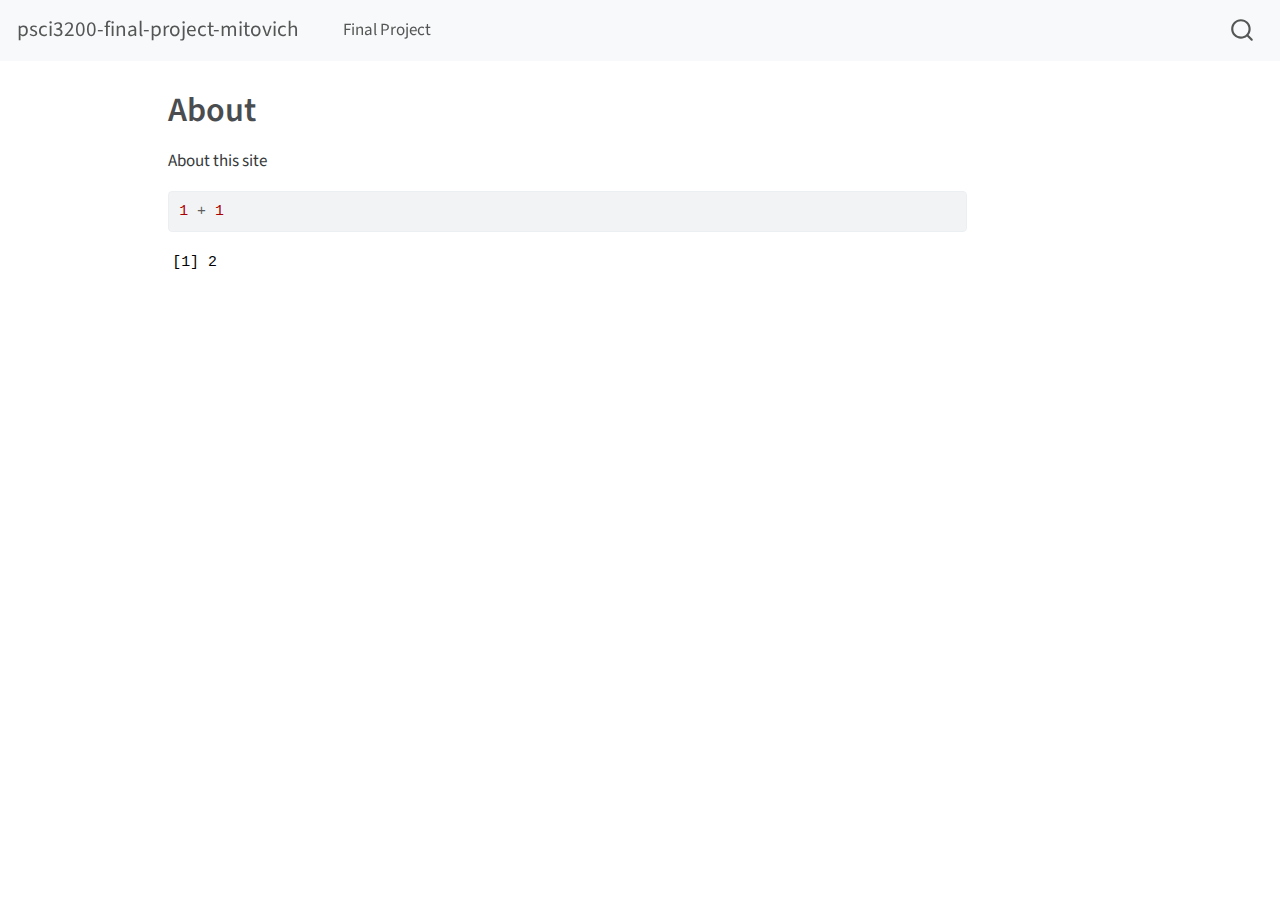
<file: psci3200-final-project-mitovich/docs/about.html>
<!DOCTYPE html>
<html xmlns="http://www.w3.org/1999/xhtml" lang="en" xml:lang="en"><head>

<meta charset="utf-8">
<meta name="generator" content="quarto-1.3.433">

<meta name="viewport" content="width=device-width, initial-scale=1.0, user-scalable=yes">


<title>psci3200-final-project-mitovich - About</title>
<style>
code{white-space: pre-wrap;}
span.smallcaps{font-variant: small-caps;}
div.columns{display: flex; gap: min(4vw, 1.5em);}
div.column{flex: auto; overflow-x: auto;}
div.hanging-indent{margin-left: 1.5em; text-indent: -1.5em;}
ul.task-list{list-style: none;}
ul.task-list li input[type="checkbox"] {
  width: 0.8em;
  margin: 0 0.8em 0.2em -1em; /* quarto-specific, see https://github.com/quarto-dev/quarto-cli/issues/4556 */ 
  vertical-align: middle;
}
/* CSS for syntax highlighting */
pre > code.sourceCode { white-space: pre; position: relative; }
pre > code.sourceCode > span { display: inline-block; line-height: 1.25; }
pre > code.sourceCode > span:empty { height: 1.2em; }
.sourceCode { overflow: visible; }
code.sourceCode > span { color: inherit; text-decoration: inherit; }
div.sourceCode { margin: 1em 0; }
pre.sourceCode { margin: 0; }
@media screen {
div.sourceCode { overflow: auto; }
}
@media print {
pre > code.sourceCode { white-space: pre-wrap; }
pre > code.sourceCode > span { text-indent: -5em; padding-left: 5em; }
}
pre.numberSource code
  { counter-reset: source-line 0; }
pre.numberSource code > span
  { position: relative; left: -4em; counter-increment: source-line; }
pre.numberSource code > span > a:first-child::before
  { content: counter(source-line);
    position: relative; left: -1em; text-align: right; vertical-align: baseline;
    border: none; display: inline-block;
    -webkit-touch-callout: none; -webkit-user-select: none;
    -khtml-user-select: none; -moz-user-select: none;
    -ms-user-select: none; user-select: none;
    padding: 0 4px; width: 4em;
  }
pre.numberSource { margin-left: 3em;  padding-left: 4px; }
div.sourceCode
  {   }
@media screen {
pre > code.sourceCode > span > a:first-child::before { text-decoration: underline; }
}
</style>


<script src="site_libs/quarto-nav/quarto-nav.js"></script>
<script src="site_libs/quarto-nav/headroom.min.js"></script>
<script src="site_libs/clipboard/clipboard.min.js"></script>
<script src="site_libs/quarto-search/autocomplete.umd.js"></script>
<script src="site_libs/quarto-search/fuse.min.js"></script>
<script src="site_libs/quarto-search/quarto-search.js"></script>
<meta name="quarto:offset" content="./">
<script src="site_libs/quarto-html/quarto.js"></script>
<script src="site_libs/quarto-html/popper.min.js"></script>
<script src="site_libs/quarto-html/tippy.umd.min.js"></script>
<script src="site_libs/quarto-html/anchor.min.js"></script>
<link href="site_libs/quarto-html/tippy.css" rel="stylesheet">
<link href="site_libs/quarto-html/quarto-syntax-highlighting.css" rel="stylesheet" id="quarto-text-highlighting-styles">
<script src="site_libs/bootstrap/bootstrap.min.js"></script>
<link href="site_libs/bootstrap/bootstrap-icons.css" rel="stylesheet">
<link href="site_libs/bootstrap/bootstrap.min.css" rel="stylesheet" id="quarto-bootstrap" data-mode="light">
<script id="quarto-search-options" type="application/json">{
  "location": "navbar",
  "copy-button": false,
  "collapse-after": 3,
  "panel-placement": "end",
  "type": "overlay",
  "limit": 20,
  "language": {
    "search-no-results-text": "No results",
    "search-matching-documents-text": "matching documents",
    "search-copy-link-title": "Copy link to search",
    "search-hide-matches-text": "Hide additional matches",
    "search-more-match-text": "more match in this document",
    "search-more-matches-text": "more matches in this document",
    "search-clear-button-title": "Clear",
    "search-detached-cancel-button-title": "Cancel",
    "search-submit-button-title": "Submit",
    "search-label": "Search"
  }
}</script>


<link rel="stylesheet" href="styles.css">
</head>

<body class="nav-fixed">

<div id="quarto-search-results"></div>
  <header id="quarto-header" class="headroom fixed-top">
    <nav class="navbar navbar-expand-lg navbar-dark ">
      <div class="navbar-container container-fluid">
      <div class="navbar-brand-container">
    <a class="navbar-brand" href="./index.html">
    <span class="navbar-title">psci3200-final-project-mitovich</span>
    </a>
  </div>
            <div id="quarto-search" class="" title="Search"></div>
          <button class="navbar-toggler" type="button" data-bs-toggle="collapse" data-bs-target="#navbarCollapse" aria-controls="navbarCollapse" aria-expanded="false" aria-label="Toggle navigation" onclick="if (window.quartoToggleHeadroom) { window.quartoToggleHeadroom(); }">
  <span class="navbar-toggler-icon"></span>
</button>
          <div class="collapse navbar-collapse" id="navbarCollapse">
            <ul class="navbar-nav navbar-nav-scroll me-auto">
  <li class="nav-item">
    <a class="nav-link" href="./index.html" rel="" target="">
 <span class="menu-text">Final Project</span></a>
  </li>  
</ul>
            <div class="quarto-navbar-tools ms-auto">
</div>
          </div> <!-- /navcollapse -->
      </div> <!-- /container-fluid -->
    </nav>
</header>
<!-- content -->
<div id="quarto-content" class="quarto-container page-columns page-rows-contents page-layout-article page-navbar">
<!-- sidebar -->
<!-- margin-sidebar -->
    <div id="quarto-margin-sidebar" class="sidebar margin-sidebar">
        
    </div>
<!-- main -->
<main class="content" id="quarto-document-content">

<header id="title-block-header" class="quarto-title-block default">
<div class="quarto-title">
<h1 class="title">About</h1>
</div>



<div class="quarto-title-meta">

    
  
    
  </div>
  

</header>

<p>About this site</p>
<div class="cell">
<div class="sourceCode cell-code" id="cb1"><pre class="sourceCode r code-with-copy"><code class="sourceCode r"><span id="cb1-1"><a href="#cb1-1" aria-hidden="true" tabindex="-1"></a><span class="dv">1</span> <span class="sc">+</span> <span class="dv">1</span></span></code><button title="Copy to Clipboard" class="code-copy-button"><i class="bi"></i></button></pre></div>
<div class="cell-output cell-output-stdout">
<pre><code>[1] 2</code></pre>
</div>
</div>



</main> <!-- /main -->
<script id="quarto-html-after-body" type="application/javascript">
window.document.addEventListener("DOMContentLoaded", function (event) {
  const toggleBodyColorMode = (bsSheetEl) => {
    const mode = bsSheetEl.getAttribute("data-mode");
    const bodyEl = window.document.querySelector("body");
    if (mode === "dark") {
      bodyEl.classList.add("quarto-dark");
      bodyEl.classList.remove("quarto-light");
    } else {
      bodyEl.classList.add("quarto-light");
      bodyEl.classList.remove("quarto-dark");
    }
  }
  const toggleBodyColorPrimary = () => {
    const bsSheetEl = window.document.querySelector("link#quarto-bootstrap");
    if (bsSheetEl) {
      toggleBodyColorMode(bsSheetEl);
    }
  }
  toggleBodyColorPrimary();  
  const icon = "";
  const anchorJS = new window.AnchorJS();
  anchorJS.options = {
    placement: 'right',
    icon: icon
  };
  anchorJS.add('.anchored');
  const isCodeAnnotation = (el) => {
    for (const clz of el.classList) {
      if (clz.startsWith('code-annotation-')) {                     
        return true;
      }
    }
    return false;
  }
  const clipboard = new window.ClipboardJS('.code-copy-button', {
    text: function(trigger) {
      const codeEl = trigger.previousElementSibling.cloneNode(true);
      for (const childEl of codeEl.children) {
        if (isCodeAnnotation(childEl)) {
          childEl.remove();
        }
      }
      return codeEl.innerText;
    }
  });
  clipboard.on('success', function(e) {
    // button target
    const button = e.trigger;
    // don't keep focus
    button.blur();
    // flash "checked"
    button.classList.add('code-copy-button-checked');
    var currentTitle = button.getAttribute("title");
    button.setAttribute("title", "Copied!");
    let tooltip;
    if (window.bootstrap) {
      button.setAttribute("data-bs-toggle", "tooltip");
      button.setAttribute("data-bs-placement", "left");
      button.setAttribute("data-bs-title", "Copied!");
      tooltip = new bootstrap.Tooltip(button, 
        { trigger: "manual", 
          customClass: "code-copy-button-tooltip",
          offset: [0, -8]});
      tooltip.show();    
    }
    setTimeout(function() {
      if (tooltip) {
        tooltip.hide();
        button.removeAttribute("data-bs-title");
        button.removeAttribute("data-bs-toggle");
        button.removeAttribute("data-bs-placement");
      }
      button.setAttribute("title", currentTitle);
      button.classList.remove('code-copy-button-checked');
    }, 1000);
    // clear code selection
    e.clearSelection();
  });
  function tippyHover(el, contentFn) {
    const config = {
      allowHTML: true,
      content: contentFn,
      maxWidth: 500,
      delay: 100,
      arrow: false,
      appendTo: function(el) {
          return el.parentElement;
      },
      interactive: true,
      interactiveBorder: 10,
      theme: 'quarto',
      placement: 'bottom-start'
    };
    window.tippy(el, config); 
  }
  const noterefs = window.document.querySelectorAll('a[role="doc-noteref"]');
  for (var i=0; i<noterefs.length; i++) {
    const ref = noterefs[i];
    tippyHover(ref, function() {
      // use id or data attribute instead here
      let href = ref.getAttribute('data-footnote-href') || ref.getAttribute('href');
      try { href = new URL(href).hash; } catch {}
      const id = href.replace(/^#\/?/, "");
      const note = window.document.getElementById(id);
      return note.innerHTML;
    });
  }
      let selectedAnnoteEl;
      const selectorForAnnotation = ( cell, annotation) => {
        let cellAttr = 'data-code-cell="' + cell + '"';
        let lineAttr = 'data-code-annotation="' +  annotation + '"';
        const selector = 'span[' + cellAttr + '][' + lineAttr + ']';
        return selector;
      }
      const selectCodeLines = (annoteEl) => {
        const doc = window.document;
        const targetCell = annoteEl.getAttribute("data-target-cell");
        const targetAnnotation = annoteEl.getAttribute("data-target-annotation");
        const annoteSpan = window.document.querySelector(selectorForAnnotation(targetCell, targetAnnotation));
        const lines = annoteSpan.getAttribute("data-code-lines").split(",");
        const lineIds = lines.map((line) => {
          return targetCell + "-" + line;
        })
        let top = null;
        let height = null;
        let parent = null;
        if (lineIds.length > 0) {
            //compute the position of the single el (top and bottom and make a div)
            const el = window.document.getElementById(lineIds[0]);
            top = el.offsetTop;
            height = el.offsetHeight;
            parent = el.parentElement.parentElement;
          if (lineIds.length > 1) {
            const lastEl = window.document.getElementById(lineIds[lineIds.length - 1]);
            const bottom = lastEl.offsetTop + lastEl.offsetHeight;
            height = bottom - top;
          }
          if (top !== null && height !== null && parent !== null) {
            // cook up a div (if necessary) and position it 
            let div = window.document.getElementById("code-annotation-line-highlight");
            if (div === null) {
              div = window.document.createElement("div");
              div.setAttribute("id", "code-annotation-line-highlight");
              div.style.position = 'absolute';
              parent.appendChild(div);
            }
            div.style.top = top - 2 + "px";
            div.style.height = height + 4 + "px";
            let gutterDiv = window.document.getElementById("code-annotation-line-highlight-gutter");
            if (gutterDiv === null) {
              gutterDiv = window.document.createElement("div");
              gutterDiv.setAttribute("id", "code-annotation-line-highlight-gutter");
              gutterDiv.style.position = 'absolute';
              const codeCell = window.document.getElementById(targetCell);
              const gutter = codeCell.querySelector('.code-annotation-gutter');
              gutter.appendChild(gutterDiv);
            }
            gutterDiv.style.top = top - 2 + "px";
            gutterDiv.style.height = height + 4 + "px";
          }
          selectedAnnoteEl = annoteEl;
        }
      };
      const unselectCodeLines = () => {
        const elementsIds = ["code-annotation-line-highlight", "code-annotation-line-highlight-gutter"];
        elementsIds.forEach((elId) => {
          const div = window.document.getElementById(elId);
          if (div) {
            div.remove();
          }
        });
        selectedAnnoteEl = undefined;
      };
      // Attach click handler to the DT
      const annoteDls = window.document.querySelectorAll('dt[data-target-cell]');
      for (const annoteDlNode of annoteDls) {
        annoteDlNode.addEventListener('click', (event) => {
          const clickedEl = event.target;
          if (clickedEl !== selectedAnnoteEl) {
            unselectCodeLines();
            const activeEl = window.document.querySelector('dt[data-target-cell].code-annotation-active');
            if (activeEl) {
              activeEl.classList.remove('code-annotation-active');
            }
            selectCodeLines(clickedEl);
            clickedEl.classList.add('code-annotation-active');
          } else {
            // Unselect the line
            unselectCodeLines();
            clickedEl.classList.remove('code-annotation-active');
          }
        });
      }
  const findCites = (el) => {
    const parentEl = el.parentElement;
    if (parentEl) {
      const cites = parentEl.dataset.cites;
      if (cites) {
        return {
          el,
          cites: cites.split(' ')
        };
      } else {
        return findCites(el.parentElement)
      }
    } else {
      return undefined;
    }
  };
  var bibliorefs = window.document.querySelectorAll('a[role="doc-biblioref"]');
  for (var i=0; i<bibliorefs.length; i++) {
    const ref = bibliorefs[i];
    const citeInfo = findCites(ref);
    if (citeInfo) {
      tippyHover(citeInfo.el, function() {
        var popup = window.document.createElement('div');
        citeInfo.cites.forEach(function(cite) {
          var citeDiv = window.document.createElement('div');
          citeDiv.classList.add('hanging-indent');
          citeDiv.classList.add('csl-entry');
          var biblioDiv = window.document.getElementById('ref-' + cite);
          if (biblioDiv) {
            citeDiv.innerHTML = biblioDiv.innerHTML;
          }
          popup.appendChild(citeDiv);
        });
        return popup.innerHTML;
      });
    }
  }
});
</script>
</div> <!-- /content -->



</body></html>
</file>
<file: psci3200-final-project-mitovich/docs/site_libs/quarto-html/tippy.css>
.tippy-box[data-animation=fade][data-state=hidden]{opacity:0}[data-tippy-root]{max-width:calc(100vw - 10px)}.tippy-box{position:relative;background-color:#333;color:#fff;border-radius:4px;font-size:14px;line-height:1.4;white-space:normal;outline:0;transition-property:transform,visibility,opacity}.tippy-box[data-placement^=top]>.tippy-arrow{bottom:0}.tippy-box[data-placement^=top]>.tippy-arrow:before{bottom:-7px;left:0;border-width:8px 8px 0;border-top-color:initial;transform-origin:center top}.tippy-box[data-placement^=bottom]>.tippy-arrow{top:0}.tippy-box[data-placement^=bottom]>.tippy-arrow:before{top:-7px;left:0;border-width:0 8px 8px;border-bottom-color:initial;transform-origin:center bottom}.tippy-box[data-placement^=left]>.tippy-arrow{right:0}.tippy-box[data-placement^=left]>.tippy-arrow:before{border-width:8px 0 8px 8px;border-left-color:initial;right:-7px;transform-origin:center left}.tippy-box[data-placement^=right]>.tippy-arrow{left:0}.tippy-box[data-placement^=right]>.tippy-arrow:before{left:-7px;border-width:8px 8px 8px 0;border-right-color:initial;transform-origin:center right}.tippy-box[data-inertia][data-state=visible]{transition-timing-function:cubic-bezier(.54,1.5,.38,1.11)}.tippy-arrow{width:16px;height:16px;color:#333}.tippy-arrow:before{content:"";position:absolute;border-color:transparent;border-style:solid}.tippy-content{position:relative;padding:5px 9px;z-index:1}
</file>
<file: psci3200-final-project-mitovich/docs/site_libs/quarto-html/quarto-syntax-highlighting.css>
/* quarto syntax highlight colors */
:root {
  --quarto-hl-ot-color: #003B4F;
  --quarto-hl-at-color: #657422;
  --quarto-hl-ss-color: #20794D;
  --quarto-hl-an-color: #5E5E5E;
  --quarto-hl-fu-color: #4758AB;
  --quarto-hl-st-color: #20794D;
  --quarto-hl-cf-color: #003B4F;
  --quarto-hl-op-color: #5E5E5E;
  --quarto-hl-er-color: #AD0000;
  --quarto-hl-bn-color: #AD0000;
  --quarto-hl-al-color: #AD0000;
  --quarto-hl-va-color: #111111;
  --quarto-hl-bu-color: inherit;
  --quarto-hl-ex-color: inherit;
  --quarto-hl-pp-color: #AD0000;
  --quarto-hl-in-color: #5E5E5E;
  --quarto-hl-vs-color: #20794D;
  --quarto-hl-wa-color: #5E5E5E;
  --quarto-hl-do-color: #5E5E5E;
  --quarto-hl-im-color: #00769E;
  --quarto-hl-ch-color: #20794D;
  --quarto-hl-dt-color: #AD0000;
  --quarto-hl-fl-color: #AD0000;
  --quarto-hl-co-color: #5E5E5E;
  --quarto-hl-cv-color: #5E5E5E;
  --quarto-hl-cn-color: #8f5902;
  --quarto-hl-sc-color: #5E5E5E;
  --quarto-hl-dv-color: #AD0000;
  --quarto-hl-kw-color: #003B4F;
}

/* other quarto variables */
:root {
  --quarto-font-monospace: SFMono-Regular, Menlo, Monaco, Consolas, "Liberation Mono", "Courier New", monospace;
}

pre > code.sourceCode > span {
  color: #003B4F;
}

code span {
  color: #003B4F;
}

code.sourceCode > span {
  color: #003B4F;
}

div.sourceCode,
div.sourceCode pre.sourceCode {
  color: #003B4F;
}

code span.ot {
  color: #003B4F;
  font-style: inherit;
}

code span.at {
  color: #657422;
  font-style: inherit;
}

code span.ss {
  color: #20794D;
  font-style: inherit;
}

code span.an {
  color: #5E5E5E;
  font-style: inherit;
}

code span.fu {
  color: #4758AB;
  font-style: inherit;
}

code span.st {
  color: #20794D;
  font-style: inherit;
}

code span.cf {
  color: #003B4F;
  font-style: inherit;
}

code span.op {
  color: #5E5E5E;
  font-style: inherit;
}

code span.er {
  color: #AD0000;
  font-style: inherit;
}

code span.bn {
  color: #AD0000;
  font-style: inherit;
}

code span.al {
  color: #AD0000;
  font-style: inherit;
}

code span.va {
  color: #111111;
  font-style: inherit;
}

code span.bu {
  font-style: inherit;
}

code span.ex {
  font-style: inherit;
}

code span.pp {
  color: #AD0000;
  font-style: inherit;
}

code span.in {
  color: #5E5E5E;
  font-style: inherit;
}

code span.vs {
  color: #20794D;
  font-style: inherit;
}

code span.wa {
  color: #5E5E5E;
  font-style: italic;
}

code span.do {
  color: #5E5E5E;
  font-style: italic;
}

code span.im {
  color: #00769E;
  font-style: inherit;
}

code span.ch {
  color: #20794D;
  font-style: inherit;
}

code span.dt {
  color: #AD0000;
  font-style: inherit;
}

code span.fl {
  color: #AD0000;
  font-style: inherit;
}

code span.co {
  color: #5E5E5E;
  font-style: inherit;
}

code span.cv {
  color: #5E5E5E;
  font-style: italic;
}

code span.cn {
  color: #8f5902;
  font-style: inherit;
}

code span.sc {
  color: #5E5E5E;
  font-style: inherit;
}

code span.dv {
  color: #AD0000;
  font-style: inherit;
}

code span.kw {
  color: #003B4F;
  font-style: inherit;
}

.prevent-inlining {
  content: "</";
}

/*# sourceMappingURL=debc5d5d77c3f9108843748ff7464032.css.map */
</file>
<file: psci3200-final-project-mitovich/docs/styles.css>
/* css styles */
</file>
